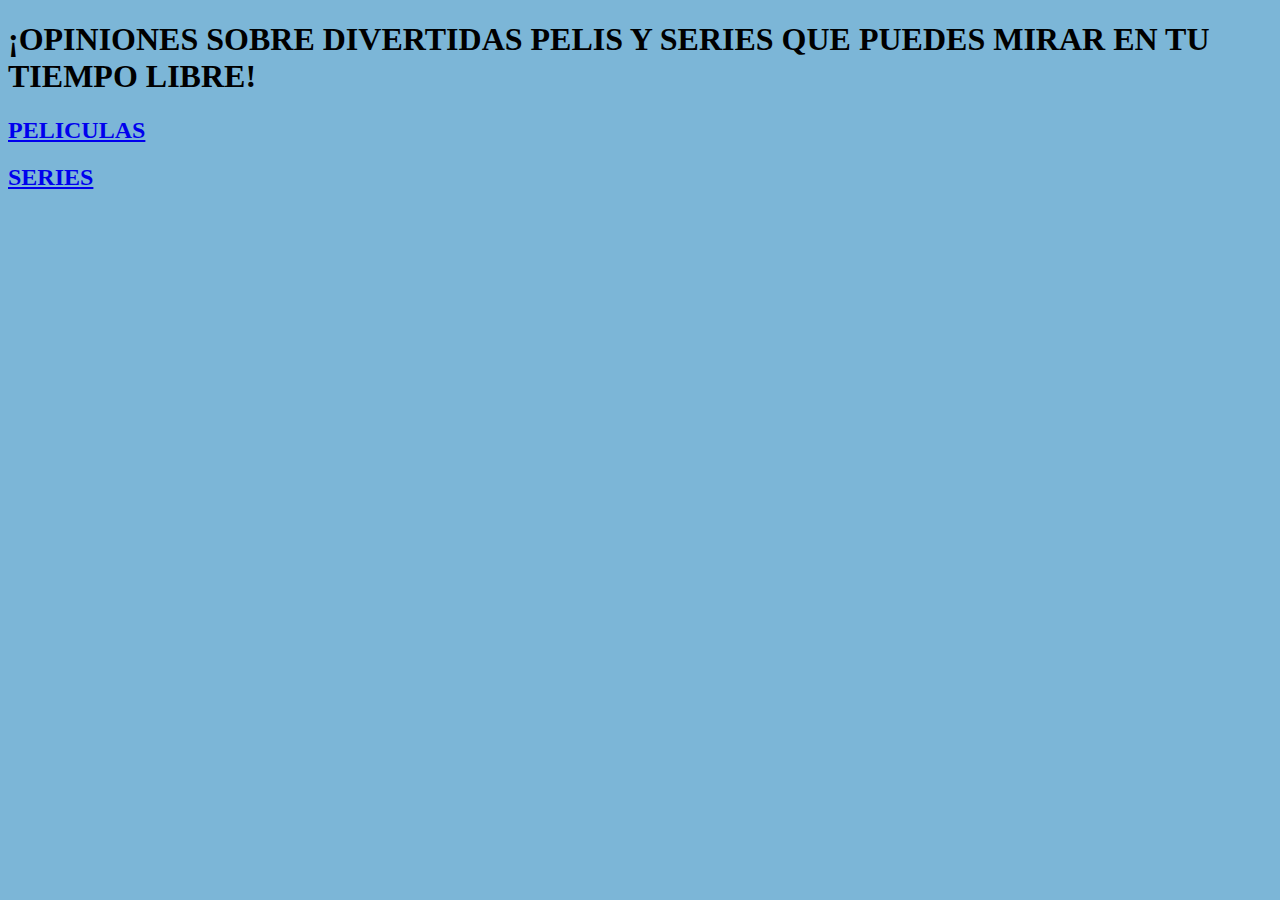
<file: menu.html>
<!DOCTYPE html>
<html lang="en">
<head>
    <meta charset="UTF-8">
    <meta name="viewport" content="width=device-width, initial-scale=1.0">
    <link rel="stylesheet" href="estilo2.css">
    <title>Document</title>
</head>
<body>
    <h1>¡OPINIONES SOBRE DIVERTIDAS PELIS Y SERIES QUE PUEDES MIRAR EN TU TIEMPO LIBRE! </h1> 
    <h2> <a href="pelis.html">PELICULAS</a> </h2>
    <h2> <a href="series.html">SERIES</a> </h2>
</body>
</html>
</file>
<file: estilo2.css>
body{background-color: rgb(124, 182, 215);}
img{height: 500px;}
</file>
